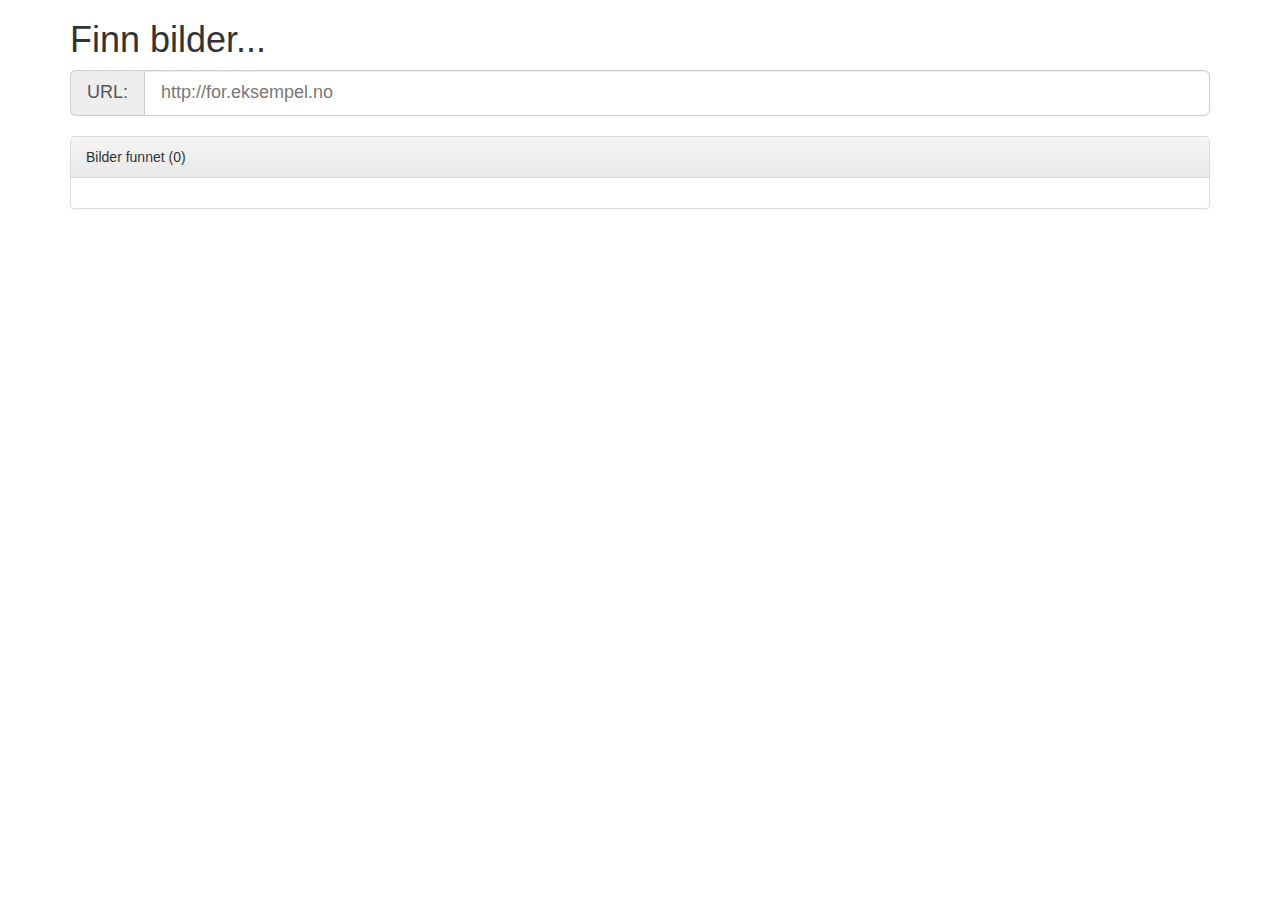
<file: src/main/resources/public/index.html>
<!DOCTYPE html>
<html lang="en">
  <head>
    <meta charset="utf-8">
    <meta http-equiv="X-UA-Compatible" content="IE=edge">
    <meta name="viewport" content="width=device-width, initial-scale=1">
    <meta name="description" content="">
    <meta name="author" content="">
    <link rel="icon" href="favicon.ico">

    <title>Reaktiv programmering - webklient</title>

    <!-- Bootstrap core CSS -->
    <link href="css/bootstrap.min.css" rel="stylesheet">
    <!-- Bootstrap theme -->
    <link href="css/bootstrap-theme.min.css" rel="stylesheet">

    <!-- Custom styles -->
    <link href="css/main.css" rel="stylesheet">
  </head>

  <body role="document">

    <div class="container" role="main">
      <h1>Finn bilder...</h1>

      <form role="form">
        <div class="input-group input-group-lg">
          <span class="input-group-addon">URL: </span>
          <input name="url" class="form-control" placeholder="http://for.eksempel.no">
        </div>
        <div id="debug"></div>
      </form>

      <div class="panel panel-default">
        <div class="panel-heading">Bilder funnet (<span id="imagecount">0</span>) <a id="stopbutton" href="#" class="btn btn-primary">Stop</a></div>
        <div class="panel-body">
          <div id="results" class="list-group"></div>
        </div>
      </div>
    </div>

    <script src="js/jquery.min.js"></script>
    <script src="js/bootstrap.min.js"></script>
    <script src="js/serverconnection.js"></script>
    <script src="js/main.js"></script>
  </body>
</html>
</file>
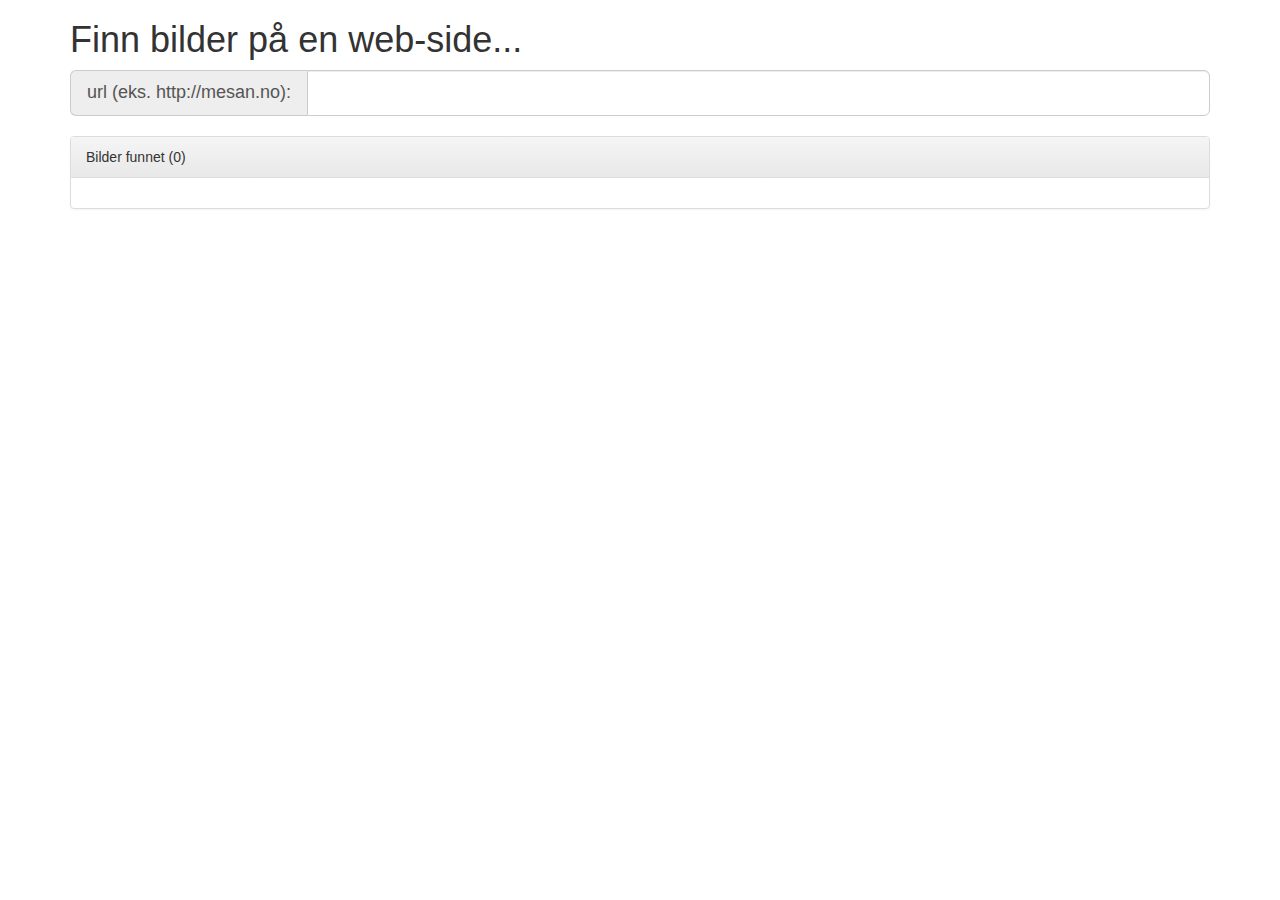
<file: src/main/webapp/public/index.html>
<!DOCTYPE html>
<html lang="en">
  <head>
    <meta charset="utf-8">
    <meta http-equiv="X-UA-Compatible" content="IE=edge">
    <meta name="viewport" content="width=device-width, initial-scale=1">
    <meta name="description" content="">
    <meta name="author" content="">
    <link rel="icon" href="favicon.ico">

    <title>Reaktiv programmering - webklient</title>

    <!-- Bootstrap core CSS -->
    <link href="css/bootstrap.min.css" rel="stylesheet">
    <!-- Bootstrap theme -->
    <link href="css/bootstrap-theme.min.css" rel="stylesheet">

    <!-- Custom styles -->
    <link href="css/main.css" rel="stylesheet">
  </head>

  <body role="document">

    <div class="container" role="main">
      <h1>Finn bilder p&aring; en web-side...</h1>

      <form role="form">
        <div class="input-group input-group-lg">
          <span class="input-group-addon">url (eks. http://mesan.no):</span>
          <input name="url" class="form-control">
        </div>
        <div id="debug"></div>
      </form>

      <div class="panel panel-default">
        <div class="panel-heading">Bilder funnet (<span id="imagecount">0</span>) <a id="stopbutton" href="#" class="btn btn-primary">Stop</a></div>
        <div class="panel-body">
          <div id="results" class="list-group"></div>
        </div>
      </div>
    </div>

    <script src="js/jquery.min.js"></script>
    <script src="js/bootstrap.min.js"></script>
    <script src="js/serverconnection.js"></script>
    <script src="js/main.js"></script>
  </body>
</html>
</file>
<file: src/main/resources/public/css/main.css>
#debug {
    display: none;
}

#stopbutton {
    display: none;
    float: right;
    margin-top: -7px;
}

form {
    margin-bottom: 20px;
}

.panel-body > .list-group {
    margin: 0;
}

.list-group-item img { max-width: 100px; max-height: 100px; }

.list-group-item.show {
    position: fixed;
    height: 100%;
    width: 100%;
    background: rgba(50, 50, 50, 0.95) !important;
    top: 0;
    left: 0;
    border-radius: 0;
    border: none;
    z-index: 1000;
    white-space: nowrap;
    text-align: center;
}

.list-group-item.show .helper {
    display: inline-block;
    height: 100%;
    vertical-align: middle;
}

.list-group-item.show img {
    max-width: none;
    max-height: none;
    width:100%;
    display: inline-block;
    vertical-align: middle;
    border: 20px solid white;
}

.list-group-item .list-group-item-text {
    position: absolute;
    top: 10px;
    left: 125px;
}

.list-group-item.show .list-group-item-text {
    visibility: hidden;
}
</file>
<file: src/main/webapp/public/css/main.css>
#debug {
    display: none;
}

#stopbutton {
    display: none;
    float: right;
    margin-top: -7px;
}

form {
    margin-bottom: 20px;
}

.panel-body > .list-group {
    margin: 0;
}

.list-group-item img { max-width: 100px; max-height: 100px; }

.list-group-item.show {
    position: fixed;
    height: 100%;
    width: 100%;
    background: rgba(50, 50, 50, 0.95) !important;
    top: 0;
    left: 0;
    border-radius: 0;
    border: none;
    z-index: 1000;
    white-space: nowrap;
    text-align: center;
}

.list-group-item.show .helper {
    display: inline-block;
    height: 100%;
    vertical-align: middle;
}

.list-group-item.show img {
    max-width: none;
    max-height: none;
    width:100%;
    display: inline-block;
    vertical-align: middle;
    border: 20px solid white;
}

.list-group-item .list-group-item-text {
    position: absolute;
    top: 10px;
    left: 125px;
}

.list-group-item.show .list-group-item-text {
    visibility: hidden;
}
</file>
